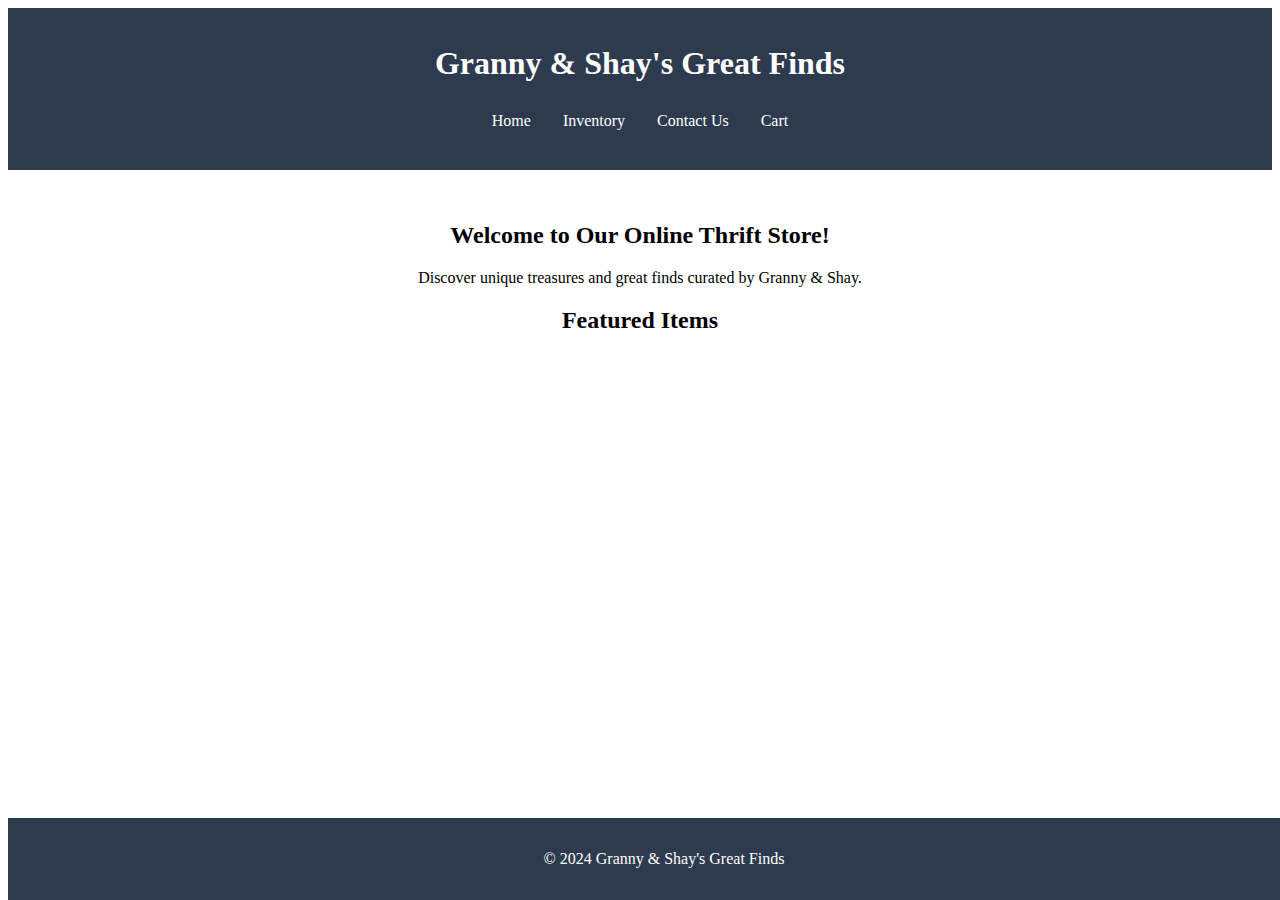
<file: index.html>
<!-- index.html -->
<!DOCTYPE html>
<html lang="en">
<head>
    <meta charset="UTF-8">
    <meta name="viewport" content="width=device-width, initial-scale=1.0">
    <title>Granny & Shay's Great Finds</title>
    <link rel="stylesheet" href="styles.css">
</head>
<body>
    <header>
        <h1>Granny & Shay's Great Finds</h1>
        <nav>
            <ul>
                <li><a href="index.html">Home</a></li>
                <li><a href="inventory.html">Inventory</a></li>
                <li><a href="contact_us.html">Contact Us</a></li>
                <li><a href="cart.html">Cart</a></li>
            </ul>
        </nav>
    </header>

    <main>
        <section>
            <h2>Welcome to Our Online Thrift Store!</h2>
            <p>Discover unique treasures and great finds curated by Granny & Shay.</p>
        </section>
        <section>
            <h2>Featured Items</h2>
        </section>
    </main>

    <footer>
        <p>&copy; 2024 Granny & Shay's Great Finds</p>
    </footer>
</body>
</html>
</file>
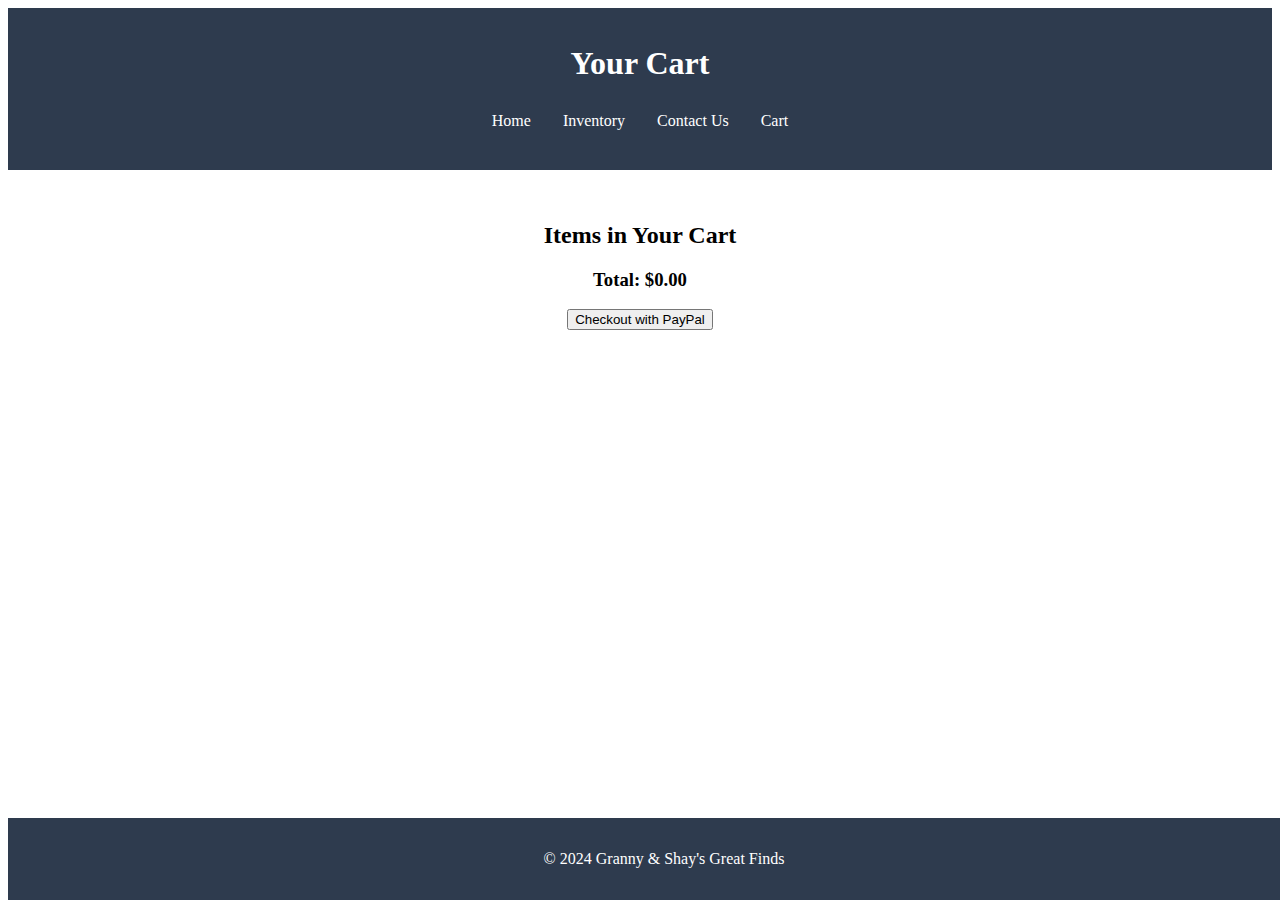
<file: cart.html>
<!DOCTYPE html>
<html lang="en">
<head>
    <meta charset="UTF-8">
    <meta name="viewport" content="width=device-width, initial-scale=1.0">
    <title>Your Cart - Granny & Shay's Great Finds</title>
    <link rel="stylesheet" href="styles.css">
</head>
<body>
    <header>
        <h1>Your Cart</h1>
        <nav>
            <ul>
                <li><a href="index.html">Home</a></li>
                <li><a href="inventory.html">Inventory</a></li>
                <li><a href="contact_us.html">Contact Us</a></li>
                <li><a href="cart.html">Cart</a></li>
            </ul>
        </nav>
    </header>

    <main>
        <section id="cart">
            <h2>Items in Your Cart</h2>
            <ul id="cart-items">
                <!-- Cart items will be dynamically added here -->
            </ul>
            <div>
                <h3>Total: $<span id="total">0.00</span></h3>
                <button id="checkout">Checkout with PayPal</button>
            </div>
        </section>
    </main>

    <footer>
        <p>&copy; 2024 Granny & Shay's Great Finds</p>
    </footer>

    <script src="script.js"></script>
</body>
</html>
</file>
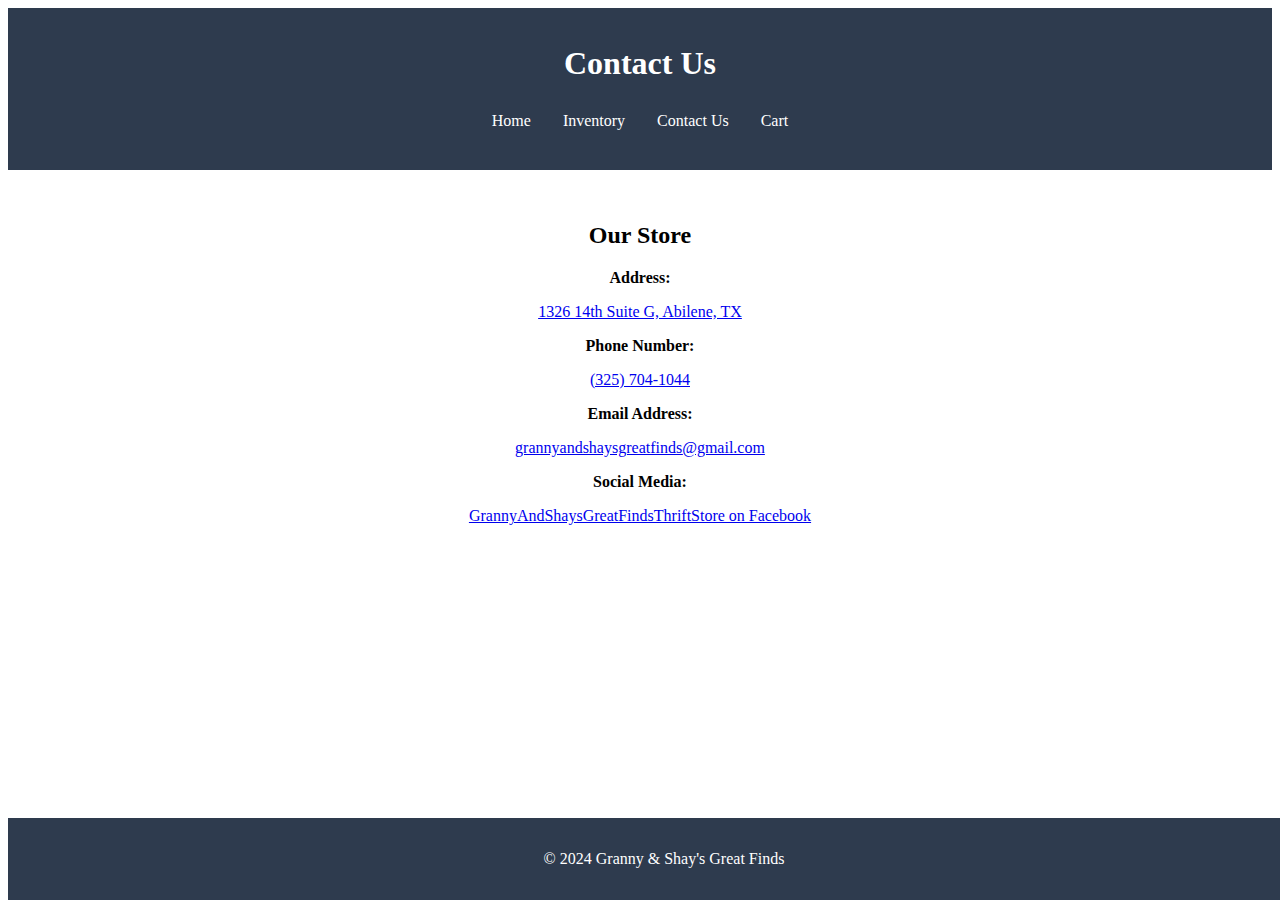
<file: contact_us.html>
<!DOCTYPE html>
<html lang="en">
<head>
    <meta charset="UTF-8">
    <meta name="viewport" content="width=device-width, initial-scale=1.0">
    <title>Contact Us</title>
    <link rel="stylesheet" href="styles.css">
</head>
<body>
    
    <header>
        <h1>Contact Us</h1>
        <nav>
            <ul>
                <li><a href="index.html">Home</a></li>
                <li><a href="inventory.html">Inventory</a></li>
                <li><a href="contact_us.html">Contact Us</a></li>
                <li><a href="cart.html">Cart</a></li>
            </ul>
        </nav>
    </header>
    
    <main>
        <section>
            <h2>Our Store</h2>
            <p><strong>Address:</strong></p>
            <p><a href="https://www.google.com/maps/search/?api=1&query=1326+14th+Suite+G+Abilene+TX" target="_blank">1326 14th Suite G, Abilene, TX</a></p>
    
            <p><strong>Phone Number:</strong></p>
            <p><a href="tel:+13257041044">(325) 704-1044</a></p>
    
            <p><strong>Email Address:</strong></p>
            <p><a href="mailto:grannyandshaysgreatfinds@gmail.com">grannyandshaysgreatfinds<wbr>@gmail.com</a></p>
    
            <p><strong>Social Media:</strong></p>
            <p><a href="https://facebook.com/GrannyAndShaysGreatFindsThriftStore" target="_blank">GrannyAndShaysGreatFindsThriftStore on Facebook</a></p>
        </section>
    </main>

    <footer>
        <p>&copy; 2024 Granny & Shay's Great Finds</p>
    </footer>
    
</body>
</html>
</file>
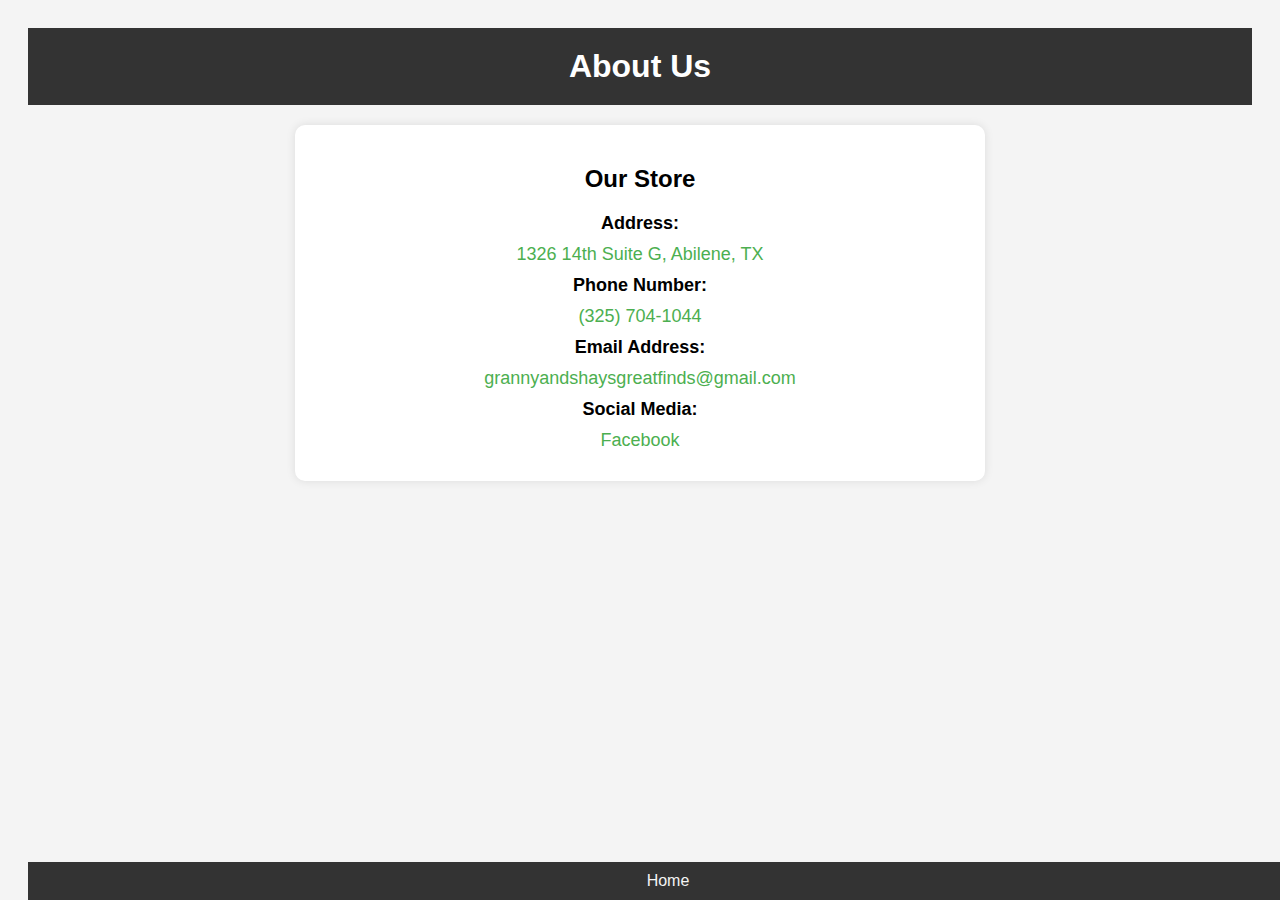
<file: public/about_us.html>
<!DOCTYPE html>
<html lang="en">
<head>
    <meta charset="UTF-8">
    <meta name="viewport" content="width=device-width, initial-scale=1.0">
    <title>About Us - Granny & Shay's Great Finds</title>
    <style>
        body {
            font-family: Arial, sans-serif;
            background-color: #f4f4f4;
            text-align: center;
            padding: 20px;
        }
        .header {
            background-color: #333;
            color: white;
            padding: 20px 0;
            margin-bottom: 20px;
        }
        .header h1 {
            margin: 0;
        }
        .info {
            background-color: white;
            padding: 20px;
            border-radius: 10px;
            box-shadow: 0 0 10px rgba(0, 0, 0, 0.1);
            max-width: 650px;
            margin: 0 auto;
        }
        .info p {
            margin: 10px 0;
            font-size: 18px;
        }
        .info a {
            color: #4CAF50;
            text-decoration: none;
        }
        .info a:hover {
            text-decoration: underline;
        }
        .footer {
            background-color: #333;
            color: white;
            padding: 10px 0;
            position: fixed;
            bottom: 0;
            width: 100%;
        }
        .footer a {
            color: #f4f4f4;
            margin: 0 10px;
            text-decoration: none;
        }
        .footer a:hover {
            text-decoration: underline;
        }
    </style>
</head>
<body>
    <div class="header">
        <h1>About Us</h1>
    </div>
    
    <div class="info">
        <h2>Our Store</h2>
        <p><strong>Address:</strong></p>
        <p><a href="https://www.google.com/maps/search/?api=1&query=1326+14th+Suite+G+Abilene+TX" target="_blank">1326 14th Suite G, Abilene, TX</a></p>

        <p><strong>Phone Number:</strong></p>
        <p><a href="tel:+13257041044">(325) 704-1044</a></p>

        <p><strong>Email Address:</strong></p>
        <p><a href="mailto:grannyandshaysgreatfinds@gmail.com">grannyandshaysgreatfinds<wbr>@gmail.com</a></p>

        <p><strong>Social Media:</strong></p>
        <p><a href="https://facebook.com/GrannyAndShaysGreatFindsThriftStore" target="_blank">Facebook</a></p>
        
    </div>

    <div class="footer">
        <a href="index.html">Home</a>
    </div>
</body>
</html>
</file>
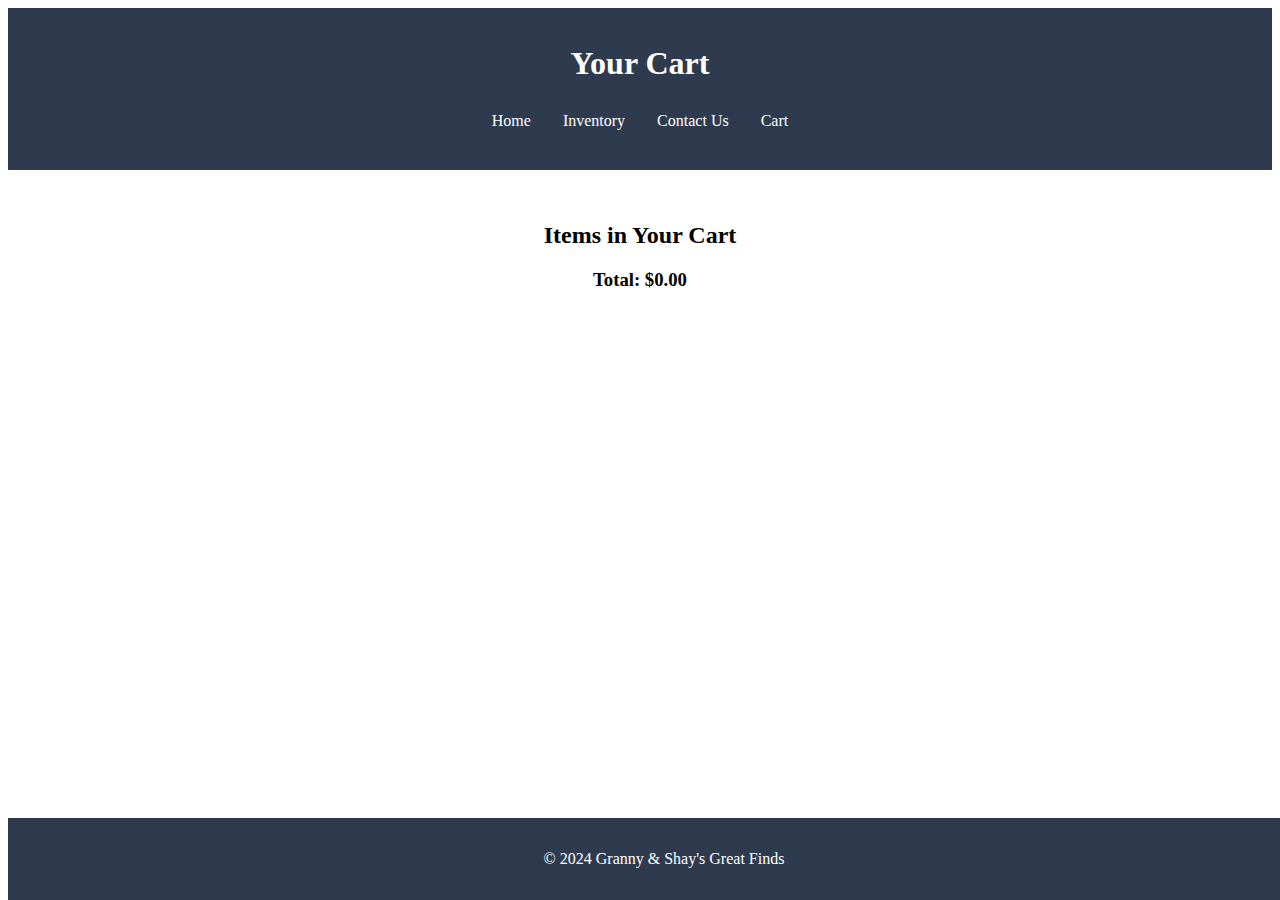
<file: public/cart.html>
<!DOCTYPE html>
<html lang="en">
<head>
    <meta charset="UTF-8">
    <meta name="viewport" content="width=device-width, initial-scale=1.0">
    <title>Your Cart - Granny & Shay's Great Finds</title>
    <link rel="stylesheet" href="styles.css">
    <script src="https://www.paypal.com/sdk/js?client-id=YOUR_PAYPAL_CLIENT_ID&currency=USD"></script>
    <script src="script.js" defer></script>
</head>
<body>
    <header>
        <h1>Your Cart</h1>
        <nav>
            <ul>
                <li><a href="index.html">Home</a></li>
                <li><a href="inventory.html">Inventory</a></li>
                <li><a href="contact_us.html">Contact Us</a></li>
                <li><a href="cart.html">Cart</a></li>
            </ul>
        </nav>
    </header>

    <main>
        <section id="cart">
            <h2>Items in Your Cart</h2>
            <ul id="cart-items">
                <!-- Cart items will be dynamically added here -->
            </ul>
            <div>
                <h3>Total: $<span id="cart-total">0.00</span></h3>
            </div>
            <div id="paypal-button-container"></div>
        </section>
    </main>

    <footer>
        <p>&copy; 2024 Granny & Shay's Great Finds</p>
    </footer>
</body>
</html>
</file>
<file: styles.css>
<!-- styles.css -->
body {
    font-family: Arial, sans-serif;
    margin: 0;
    padding: 0;
    background-color: #f9f9f9;
}

header {
    background-color: #2e3b4e;
    color: white;
    padding: 1em;
    text-align: center;
}

h1 {
    text-align: center;
}

nav ul {
    list-style: none;
    padding: 0;
    display: flex;
    justify-content: center;
    flex-wrap: wrap;
}

nav li {
    margin: 0.5em 1em;
}

nav a {
    color: white;
    text-decoration: none;
}

.btn {
    display: inline-block;
    padding: 0.5em 1em;
    background-color: #4caf50;
    color: white;
    text-decoration: none;
    border-radius: 5px;
}

main {
    padding: 2em;
    text-align: center;
}

section{
    text-align: center;
}

div{
    text-align: center
}

.item {
    border: 1px solid #ccc;
    border-radius: 5px;
    padding: 1em;
    margin: 1em;
    display: inline-block;
    width: 100%;
    max-width: 200px;
    background-color: white;
    box-sizing: border-box;
}

.item img {
    width: 100%;
    height: auto;
    border-bottom: 1px solid #ccc;
    margin-bottom: 1em;
}

footer {
    background-color: #2e3b4e;
    color: white;
    text-align: center;
    padding: 1em;
    position: fixed;
    bottom: 0;
    width: 100%;
}

/* Responsive Design */
@media (max-width: 600px) {
    nav ul {
        flex-direction: column;
    }

    .item {
        width: 90%;
    }

    footer {
        position: relative;
    }
}
</file>
<file: public/styles.css>
<!-- styles.css -->
body {
    font-family: Arial, sans-serif;
    margin: 0;
    padding: 0;
    background-color: #f9f9f9;
    min-height: 100vh;
    display: flex;
    flex-direction: column;
}

header {
    background-color: #2e3b4e;
    color: white;
    padding: 1em;
    text-align: center;
}

h1 {
    text-align: center;
}

nav ul {
    list-style: none;
    padding: 0;
    display: flex;
    justify-content: center;
    flex-wrap: wrap;
}

nav li {
    margin: 0.5em 1em;
}

nav a {
    color: white;
    text-decoration: none;
}

.btn {
    display: inline-block;
    padding: 0.5em 1em;
    background-color: #4caf50;
    color: white;
    text-decoration: none;
    border-radius: 5px;
}

main {
    padding: 2em;
    text-align: center;
    flex: 1;
}

section{
    text-align: center;
}

div{
    text-align: center
}

.item {
    border: 1px solid #ccc;
    border-radius: 5px;
    padding: 1em;
    margin: 1em;
    display: inline-block;
    width: 100%;
    max-width: 200px;
    background-color: white;
    box-sizing: border-box;
}

.item img {
    width: 100%;
    height: auto;
    border-bottom: 1px solid #ccc;
    margin-bottom: 1em;
}

footer {
    background-color: #2e3b4e;
    color: white;
    text-align: center;
    padding: 1em;
    position: fixed;
    bottom: 0;
    width: 100%;
}

/* Responsive Design */
@media (max-width: 600px) {
    nav ul {
        flex-direction: column;
    }

    main {
    padding: 2em;
    text-align: center;
    flex: 1;
    }
    
    section{
        text-align: center;
    }
    
    div{
        text-align: center
    }

    .item {
        width: 90%;
    }

    footer {
        background-color: #2e3b4e;
        color: white;
        text-align: center;
        position: fixed;
        bottom: 0;
        width: 100%;
    }
}
</file>
